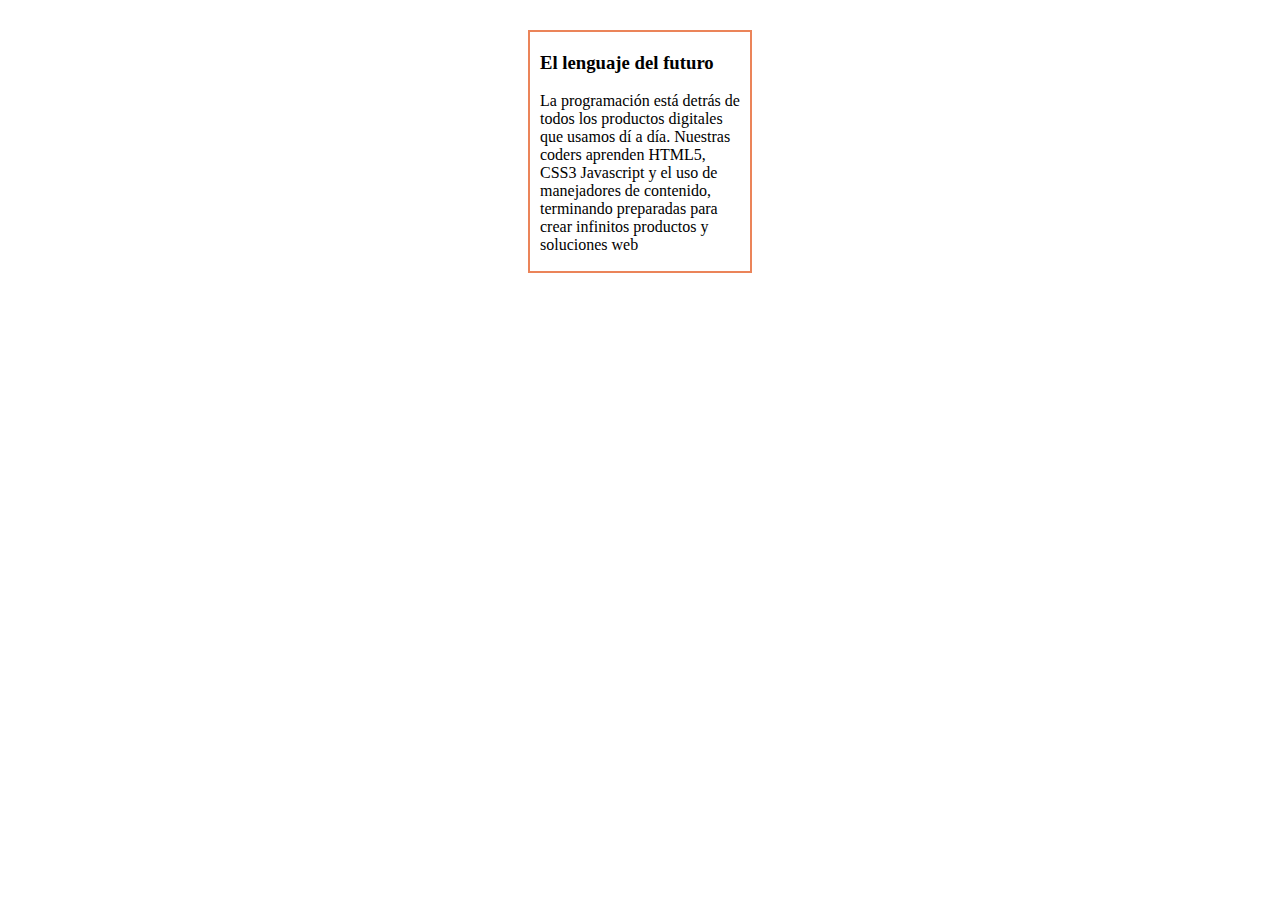
<file: Parte1/index.html>
<!DOCTYPE html>
<html>
    <head>
    	<meta charset="utf-8">
    	<link rel="stylesheet" type="text/css" href="./css/main.css">
        <link rel="shortcut icon" href="./favicon.ico">
    	<title>PARTE1</title>
    </head>
    <body>
    	<div>
    		<h3>El lenguaje del futuro</h2>
    		<p>La programación está detrás de <br> todos los productos digitales<br> 
    		que usamos  dí a día. Nuestras<br>
    		coders aprenden HTML5,<br>
			CSS3 Javascript y el uso de<br>manejadores de contenido,<br>
			terminando preparadas para<br>
			crear infinitos productos y<br>soluciones web</p>
    	</div>
    </body>
</html>
</file>
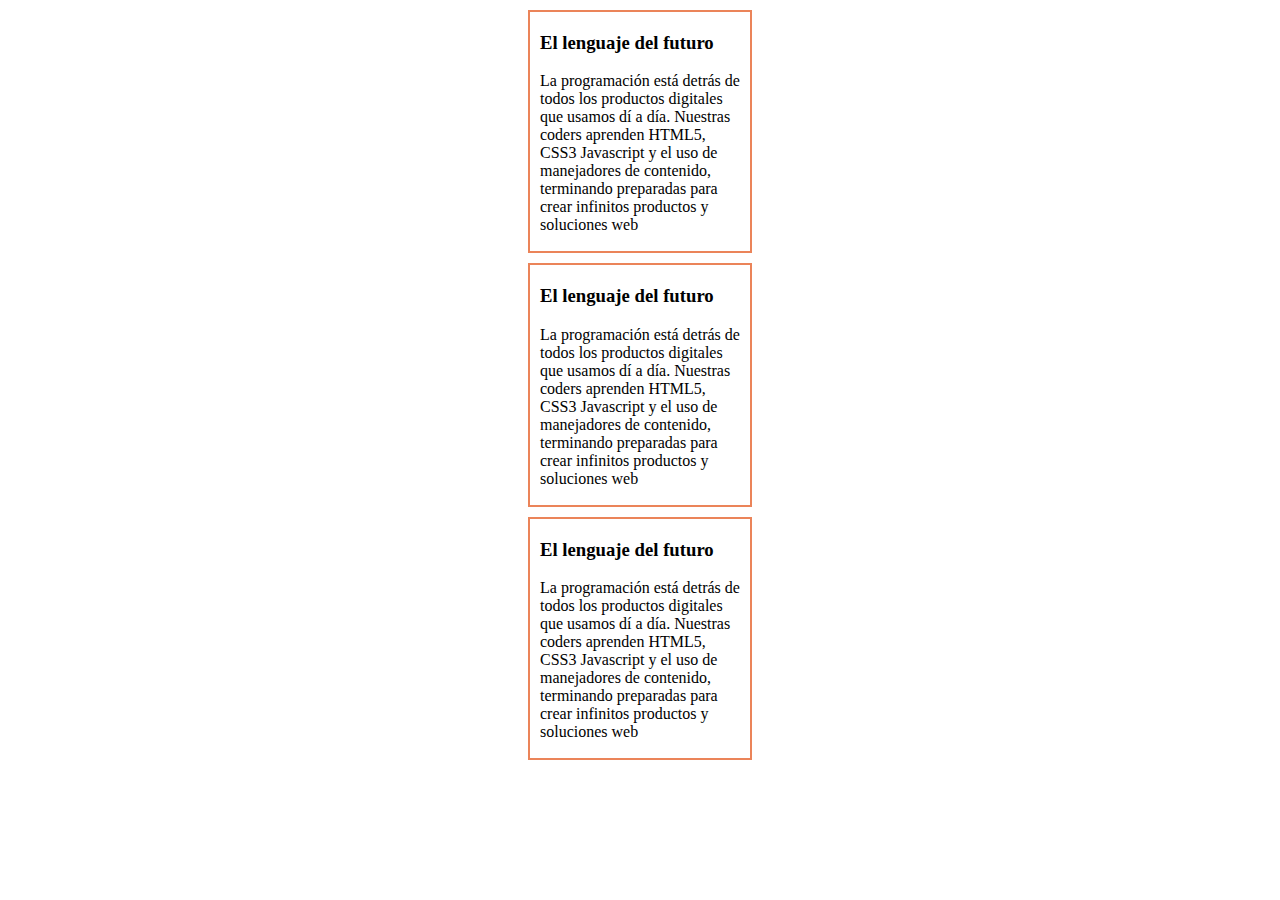
<file: Parte2/index.html>
<!DOCTYPE html>
<html>
    <head>
        <meta charset="utf-8">
    	<link rel="stylesheet" type="text/css" href="./css/main.css">
        <link rel="shortcut icon" href="./favicon.ico">
    	<title>PARTE2</title>
    </head>
    <body>
        <div>
    		<h3>El lenguaje del futuro</h2>
    		<p>La programación está detrás de <br> todos los productos digitales<br> 
    		que usamos  dí a día. Nuestras<br>
    		coders aprenden HTML5,<br>
			CSS3 Javascript y el uso de<br>manejadores de contenido,<br>
			terminando preparadas para<br>
			crear infinitos productos y<br>soluciones web</p>
    	</div>

    	<div>
    		<h3>El lenguaje del futuro</h2>
    		<p>La programación está detrás de <br> todos los productos digitales<br> 
    		que usamos  dí a día. Nuestras<br>
    		coders aprenden HTML5,<br>
			CSS3 Javascript y el uso de<br>manejadores de contenido,<br>
			terminando preparadas para<br>
			crear infinitos productos y<br>soluciones web</p>
    	</div>

    	<div>
    		<h3>El lenguaje del futuro</h2>
    		<p>La programación está detrás de <br> todos los productos digitales<br> 
    		que usamos  dí a día. Nuestras<br>
    		coders aprenden HTML5,<br>
			CSS3 Javascript y el uso de<br>manejadores de contenido,<br>
			terminando preparadas para<br>
			crear infinitos productos y<br>soluciones web</p>
    	</div>
    </body>
</html>
</file>
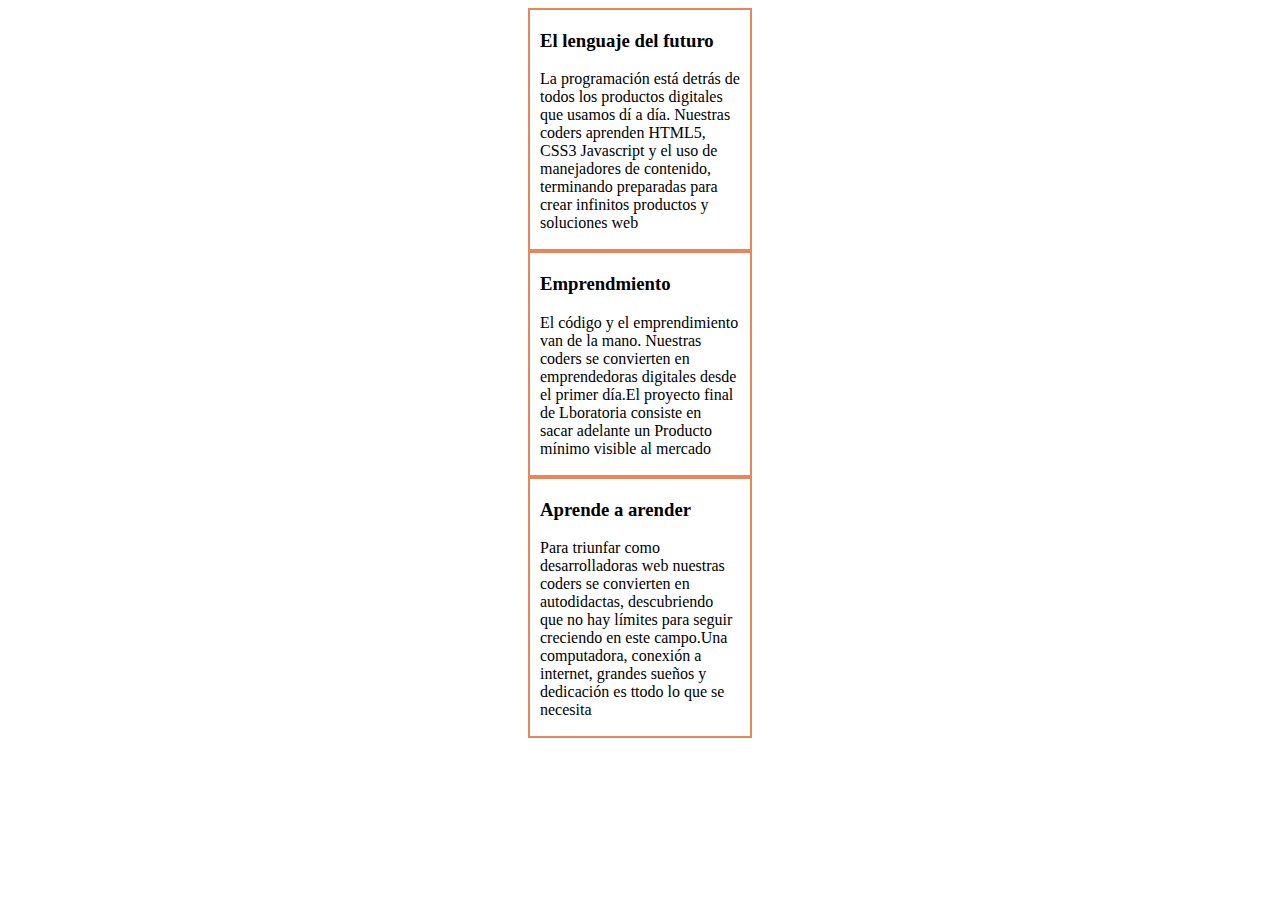
<file: Parte3/index.html>
<!DOCTYPE html>
<html>
    <head>
        <meta charset="utf-8">
    	<link rel="stylesheet" type="text/css" href="./css/main.css">
        <link rel="shortcut icon" href="./favicon.ico">
    	<title>Parte3</title>
    </head>
    <body>
        <div>
    		<h3>El lenguaje del futuro</h2>
    		<p>La programación está detrás de <br> todos los productos digitales<br> 
    		que usamos  dí a día. Nuestras<br>
    		coders aprenden HTML5,<br>
			CSS3 Javascript y el uso de<br>manejadores de contenido,<br>
			terminando preparadas para<br>
			crear infinitos productos y<br>soluciones web</p>
    	</div>
    	<div>
    		<h3>Emprendmiento</h2>
    		<p>El código y el emprendimiento <br> van de la mano. Nuestras<br> 
    		coders se convierten en emprendedoras digitales desde<br>
    		el primer día.El proyecto final<br>
			de Lboratoria consiste en<br>
            sacar adelante un Producto<br>
			mínimo visible al mercado</p>
    	</div>
    	<div>
    		<h3>Aprende a arender</h2>
    		<p>Para triunfar como<br>
            desarrolladoras web nuestras<br> 
    		coders se convierten en<br>
    		autodidactas, descubriendo<br>
			que no hay límites para seguir<br>
            creciendo en este campo.Una<br>
			computadora, conexión a<br>
			internet, grandes sueños y<br>
            dedicación es ttodo lo que se<br>
            necesita</p>
    	</div>
    </body>
</html>
</file>
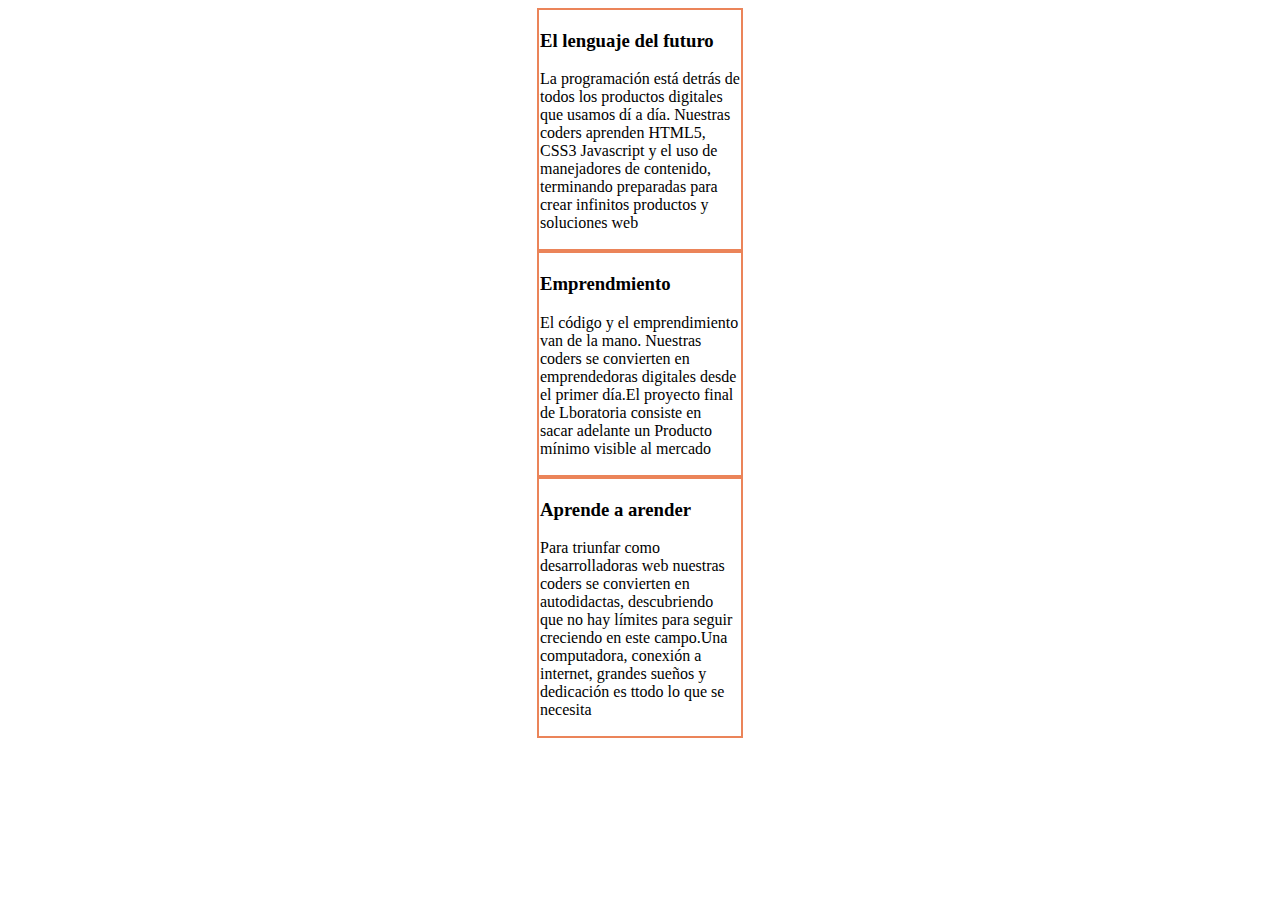
<file: Parte4/index.html>
<!DOCTYPE html>
<html>
    <head>
        <meta charset="utf-8">
    	<link rel="stylesheet" type="text/css" href="./css/main.css">
        <link rel="shortcut icon" href="./favicon.ico">
    	<title>Parte4</title>
    </head>
    <body>
        <div>
    		<h3>El lenguaje del futuro</h2>
    		<p>La programación está detrás de <br> todos los productos digitales<br> 
    		que usamos  dí a día. Nuestras<br>
    		coders aprenden HTML5,<br>
			CSS3 Javascript y el uso de<br>manejadores de contenido,<br>
			terminando preparadas para<br>
			crear infinitos productos y<br>soluciones web</p>
    	</div>
    	<div>
    		<h3>Emprendmiento</h2>
    		<p>El código y el emprendimiento <br> van de la mano. Nuestras<br> 
    		coders se convierten en emprendedoras digitales desde<br>
    		el primer día.El proyecto final<br>
			de Lboratoria consiste en<br>
            sacar adelante un Producto<br>
			mínimo visible al mercado</p>
    	</div>
    	<div>
    		<h3>Aprende a arender</h2>
    		<p>Para triunfar como<br>
            desarrolladoras web nuestras<br> 
    		coders se convierten en<br>
    		autodidactas, descubriendo<br>
			que no hay límites para seguir<br>
            creciendo en este campo.Una<br>
			computadora, conexión a<br>
			internet, grandes sueños y<br>
            dedicación es ttodo lo que se<br>
            necesita</p>
    	</div>
    </body>
</html>
</file>
<file: Parte1/css/main.css>
div {
	text-align: left;
	border: 2px solid #EB8459;
	width: 200px;
	margin-bottom:30px;
    margin-top: 30px;
	margin-left: auto;
	margin-right: auto;
	text-align: left;
	padding: 1px 10px;
	
}
</file>
<file: Parte2/css/main.css>
div {
	text-align: left;
	border: 2px solid #EB8459;
	width: 200px;
	margin:10px auto ;
	text-align: left;
	padding: 1px 10px;	
}
</file>
<file: Parte3/css/main.css>
div {
	text-align: left;
	border: 2px solid #EB8459;
	width: 200px;
	margin:0px auto ;
	text-align: left;
	padding: 1px 10px;	
}
</file>
<file: Parte4/css/main.css>
div {
	text-align: left;
	border: 2px solid #EB8459;
	width: 200px;
	margin:0px auto ;
	text-align: left;
	padding: 1px 1px;	
}/* Agrega aqui tu CSS */
</file>
